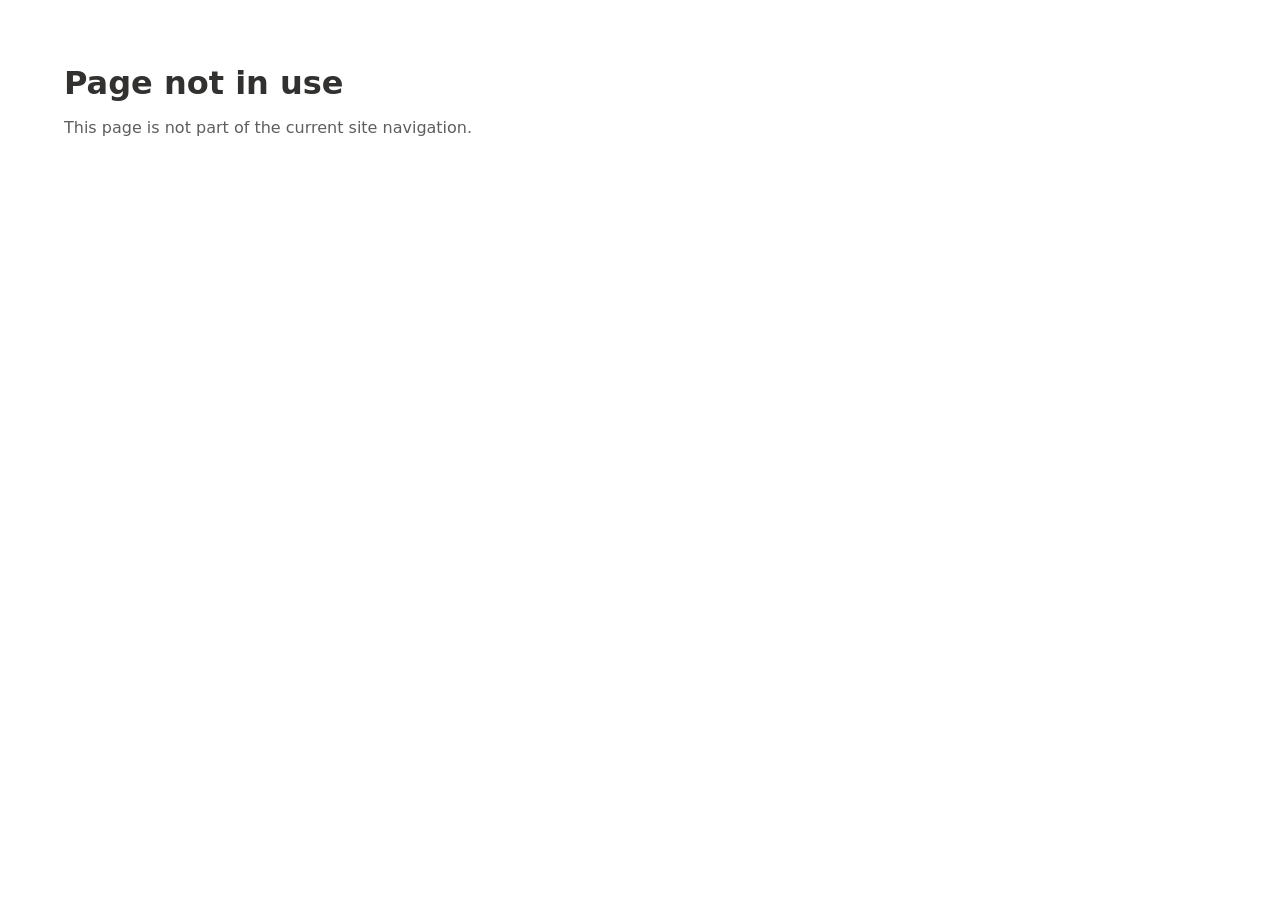
<file: ai-training-readiness.html>
<!DOCTYPE html>
<html lang="en">
<head>
  <meta charset="UTF-8">
  <meta name="viewport" content="width=device-width, initial-scale=1.0">
  <title>Page not in use</title>
  <link rel="stylesheet" href="assets/styles.css">
</head>
<body>
  <main>
    <div class="content-wrap">
      <h1>Page not in use</h1>
      <p>This page is not part of the current site navigation.</p>
    </div>
  </main>
</body>
</html>
</file>
<file: assets/styles.css>
*, *::before, *::after {
  box-sizing: border-box;
  margin: 0;
  padding: 0;
}

body {
  font-family: 'Segoe UI', system-ui, -apple-system, BlinkMacSystemFont, sans-serif;
  color: #323130;
  background: #ffffff;
}

header {
  background: #ffffff;
  border-bottom: 1px solid #e1dfdd;
  position: sticky;
  top: 0;
  z-index: 100;
}

.header-inner {
  max-width: 1360px;
  margin: 0 auto;
  padding: 0 24px;
  display: flex;
  align-items: center;
  gap: 28px;
}

.brand-logo {
  display: flex;
  align-items: center;
  flex-shrink: 0;
}

.brand-logo img {
  height: 60px;
  width: auto;
  display: block;
}

.nav-links {
  display: flex;
  list-style: none;
  flex-wrap: wrap;
}

.nav-links a {
  display: block;
  font-size: 14px;
  color: #323130;
  text-decoration: none;
  padding: 16px 20px;
  border-bottom: 3px solid transparent;
  font-weight: 400;
  transition: color 0.15s, border-color 0.15s;
}

.nav-links a:hover {
  color: #0078d4;
}

.nav-links a.active {
  color: #0078d4;
  font-weight: 600;
  border-bottom-color: #0078d4;
}

.content-wrap {
  max-width: 1200px;
  margin: 0 auto;
  padding: 64px 24px;
}

.content-wrap h1 {
  font-size: 32px;
  font-weight: 700;
  color: #323130;
  margin-bottom: 16px;
}

.content-wrap p {
  font-size: 16px;
  color: #605e5c;
}

.announcement-strip {
  background: #f3f2f1;
  border-bottom: 1px solid #e1dfdd;
}

.announcement-strip .content-wrap {
  max-width: 1360px;
  padding-top: 18px;
  padding-bottom: 18px;
}

.announcement-row {
  display: flex;
  align-items: center;
  gap: 14px;
  font-size: 14px;
  line-height: 1.35;
}

.announcement-row + .announcement-row {
  margin-top: 10px;
}

.announcement-label {
  display: inline-block;
  min-width: 76px;
  color: #ffffff;
  font-size: 11px;
  font-weight: 700;
  letter-spacing: 0.05em;
  text-align: center;
  padding: 5px 8px;
  border-radius: 2px;
  line-height: 1;
}

.announcement-label.foundation {
  background: #004286;
}

.announcement-label.latest {
  background: #d83b01;
}

.announcement-text {
  color: #323130;
}

.announcement-link {
  color: #0068BD;
  font-weight: 600;
  text-decoration: none;
  font-size: 14px;
}

.announcement-link:hover {
  text-decoration: underline;
}

.page-hero {
  color: #323130;
}

.page-hero-partners {
  background: #E2F1F9;
}

.page-hero-storytelling {
  background: #FFF8E5;
}

.page-hero-layout {
  display: grid;
  grid-template-columns: 1.45fr 1fr;
  align-items: stretch;
  gap: 32px;
  padding-top: 0;
  padding-bottom: 0;
  min-height: 430px;
}

.page-hero-copy {
  display: flex;
  flex-direction: column;
  justify-content: center;
  padding: 72px 0;
}

.page-hero-kicker {
  font-size: 14px;
  font-weight: 700;
  letter-spacing: 0.12em;
  color: #323130;
  margin-bottom: 20px;
}

.page-hero h1 {
  color: #111111;
  font-size: 42px;
  line-height: 1.15;
  font-weight: 600;
  max-width: 760px;
  margin-bottom: 24px;
}

.page-hero .page-hero-description {
  color: #000000;
  font-size: 18px;
  line-height: 1.55;
  font-weight: 400;
  max-width: 760px;
}

.page-hero-visual {
  display: flex;
  align-items: stretch;
  justify-content: flex-end;
}

.page-hero-visual {
  margin-right: 0;
}

.page-hero-image-placeholder {
  width: 100%;
  min-height: 430px;
  margin-right: 0;
  overflow: hidden;
  background:
    linear-gradient(45deg, #f3f2f1 25%, transparent 25%),
    linear-gradient(-45deg, #f3f2f1 25%, transparent 25%),
    linear-gradient(45deg, transparent 75%, #f3f2f1 75%),
    linear-gradient(-45deg, transparent 75%, #f3f2f1 75%);
  background-size: 32px 32px;
  background-position: 0 0, 0 16px, 16px -16px, -16px 0;
  background-color: #faf9f8;
  border-left: 1px solid #e1dfdd;
  display: flex;
  align-items: center;
  justify-content: center;
  color: #8a8886;
  font-size: 14px;
  font-weight: 600;
}

.page-hero-image-placeholder img {
  width: 100%;
  height: 100%;
  object-fit: cover;
  display: block;
}

.offers-section .content-wrap {
  padding-top: 48px;
}

.offers-section .section-label {
  display: inline-block;
  background: #0068BD;
  color: #ffffff;
  font-size: 12px;
  font-weight: 700;
  letter-spacing: 0.1em;
  padding: 6px 10px;
  border-radius: 2px;
  margin-bottom: 16px;
  max-width: none;
  line-height: 1;
}

.section-rule {
  width: 48px;
  height: 4px;
  background: #0068BD;
  margin-bottom: 24px;
}

.offers-section h2 {
  font-size: 28px;
  font-weight: 600;
  color: #323130;
  margin-bottom: 24px;
}

.offers-section .content-wrap > p:not(.section-label) {
  max-width: 960px;
  line-height: 1.55;
  color: #323130;
}

.coming-soon {
  margin-top: 32px;
  font-weight: 600;
  color: #605e5c;
}

.partner-grid {
  display: grid;
  grid-template-columns: repeat(3, 1fr);
  gap: 24px;
  margin-top: 40px;
}

.partner-card {
  border: 1px solid #e1dfdd;
  background: #ffffff;
}

.partner-logo-placeholder {
  min-height: 150px;
  background: #f3f2f1;
  border-bottom: 1px solid #e1dfdd;
  display: flex;
  align-items: center;
  justify-content: center;
  color: #605e5c;
  font-size: 14px;
  font-weight: 600;
}

.partner-logo-placeholder img {
  max-width: 90px;
  max-height: 56px;
  width: auto;
  height: auto;
  display: block;
  object-fit: contain;
}

.partner-card-body {
  padding: 24px;
}

.partner-card h3 {
  font-size: 22px;
  font-weight: 600;
  color: #323130;
  margin-bottom: 12px;
}

.partner-card p {
  line-height: 1.55;
  color: #323130;
}

.partner-meta {
  border-top: 1px solid #e1dfdd;
  margin-top: 24px;
  padding-top: 18px;
}

.partner-contact-label {
  font-size: 12px;
  font-weight: 700;
  letter-spacing: 0.08em;
  text-transform: uppercase;
  color: #605e5c;
  margin-bottom: 8px;
}

.partner-contact-name {
  font-weight: 600;
}

.partner-link {
  display: inline-block;
  margin-top: 20px;
  color: #0068BD;
  font-weight: 600;
  text-decoration: none;
  border: 1px solid #0068BD;
  padding: 9px 14px;
  border-radius: 2px;
}

.partner-link:hover {
  text-decoration: underline;
}

.story-grid {
  display: grid;
  grid-template-columns: repeat(2, 1fr);
  gap: 24px;
  margin-top: 40px;
}

.story-card {
  border: 1px solid #e1dfdd;
  background: #ffffff;
}

.story-image-placeholder {
  min-height: 220px;
  background: linear-gradient(180deg, #e1dfdd 0%, #8a8886 100%);
  border-bottom: 6px solid #0068BD;
  display: flex;
  align-items: flex-end;
  padding: 20px;
}

.story-image-placeholder img {
  width: 100%;
  height: 100%;
  min-height: 220px;
  object-fit: cover;
  display: block;
}

.story-image-placeholder span {
  color: #ffffff;
  font-size: 14px;
  font-weight: 700;
  letter-spacing: 0.12em;
  text-transform: uppercase;
}

.story-card-body {
  padding: 28px;
}

.story-meta-row {
  display: flex;
  align-items: center;
  gap: 16px;
  margin-bottom: 22px;
  flex-wrap: wrap;
}

.story-type {
  display: inline-block;
  background: #0068BD;
  color: #ffffff;
  font-size: 13px;
  font-weight: 700;
  letter-spacing: 0.08em;
  text-transform: uppercase;
  padding: 8px 14px;
  border-radius: 2px;
}

.story-date {
  color: #605e5c;
  font-size: 15px;
}

.story-card h3 {
  font-size: 24px;
  font-weight: 600;
  color: #323130;
  line-height: 1.25;
  margin-bottom: 18px;
}

.story-card p {
  color: #323130;
  line-height: 1.55;
}

.story-link {
  display: flex;
  justify-content: space-between;
  gap: 16px;
  align-items: center;
  margin-top: 28px;
  background: #0068BD;
  color: #ffffff;
  text-decoration: none;
  font-weight: 600;
  padding: 14px 18px;
  border-radius: 2px;
}

.story-link:hover {
  background: #004286;
}

@media (max-width: 768px) {
  .header-inner {
    padding: 0 16px;
  }

  .nav-links a {
    padding: 12px 14px;
    font-size: 13px;
  }

  .content-wrap {
    padding: 40px 16px;
  }

  .content-wrap h1 {
    font-size: 24px;
  }

    .partner-grid {
    grid-template-columns: 1fr;
  }

    .story-grid {
    grid-template-columns: 1fr;
  }

  .story-link {
    flex-direction: column;
    align-items: flex-start;
  }

    .page-hero-layout {
    grid-template-columns: 1fr;
    gap: 0;
    min-height: auto;
  }

  .page-hero-copy {
    padding: 48px 0 32px;
  }

  .page-hero h1 {
    font-size: 32px;
  }

 .page-hero-description {
  color: #111111;
  font-size: 18px;
  line-height: 1.55;
  font-weight: 400;
  max-width: 760px;
}

  .page-hero-image-placeholder {
    min-height: 220px;
    border-left: none;
    border-top: 1px solid #e1dfdd;
  }
}
</file>
